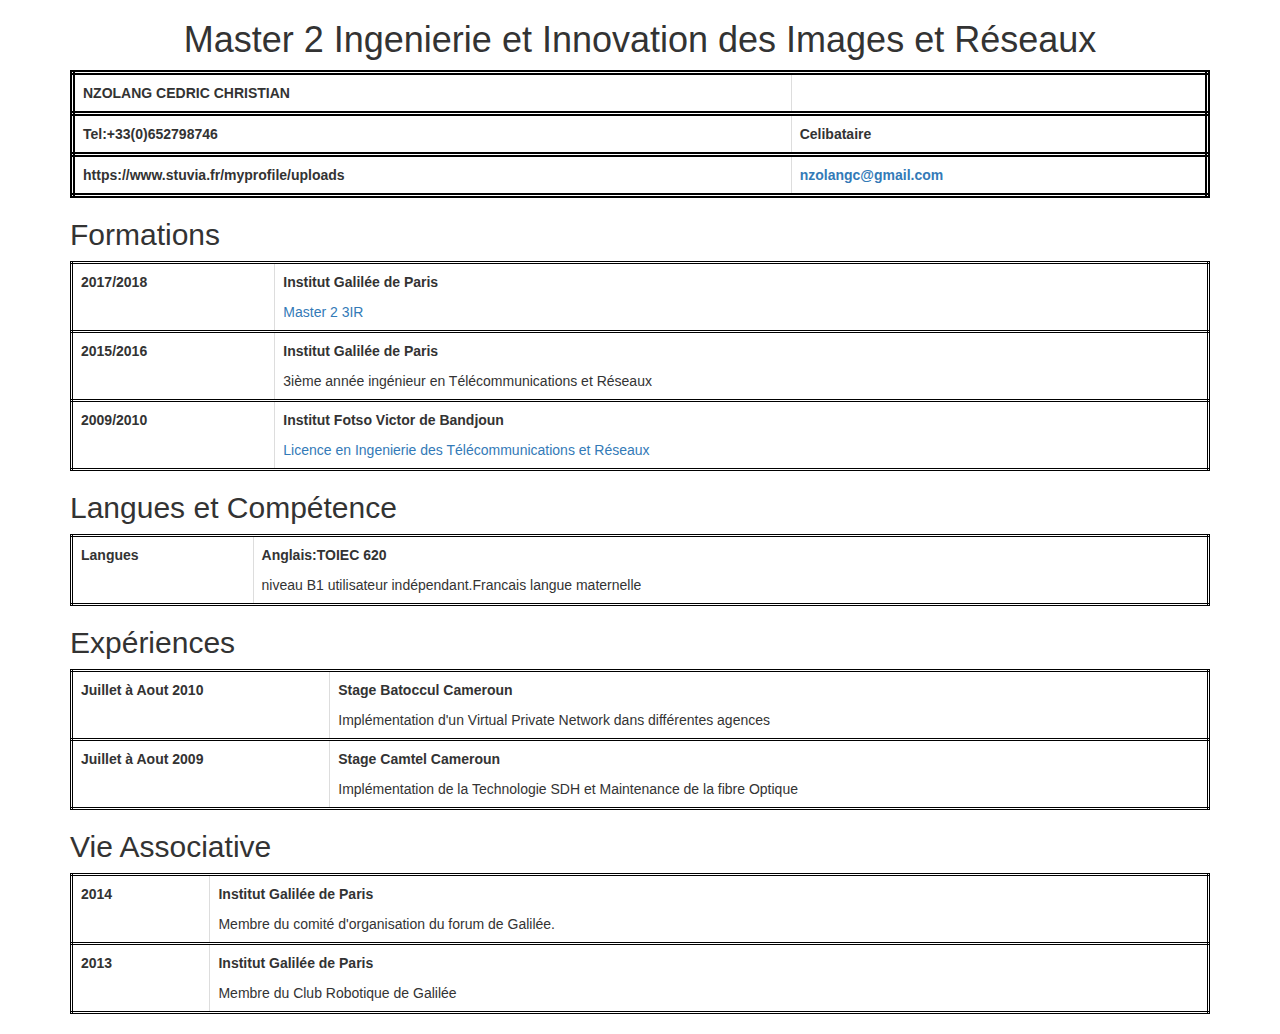
<file: tp1/Index.html>
<!DOCTYPE html>
<html lang="en">
<head>
  <title>CV NZOLANG</title>
  <meta charset="utf-8">
  <meta name="viewport" content="width=device-width, initial-scale=1">
  <link rel="stylesheet" href="https://maxcdn.bootstrapcdn.com/bootstrap/3.3.7/css/bootstrap.min.css">
  <script src="https://ajax.googleapis.com/ajax/libs/jquery/3.2.1/jquery.min.js"></script>
  <script src="https://maxcdn.bootstrapcdn.com/bootstrap/3.3.7/js/bootstrap.min.js"></script>
    <link rel="stylesheet" href="CV.css">
  
</head>
<body>

<div class="container">
  <center><h1>Master 2 Ingenierie et Innovation des Images et Réseaux </h1></center>
    

<div class="tab1">	
  <table class="table table-bordered" >
    <thead>
      <tr>
        <th>NZOLANG CEDRIC CHRISTIAN</th>
        <th></th>
      </tr>
    </thead>
	
	<thead>
      <tr>
        <th>Tel:+33(0)652798746</th>
        <th> Celibataire</th>
      </tr>
    </thead>
</div>	


	<thead>
      <tr>
        <th>https://www.stuvia.fr/myprofile/uploads</th>
        <th> <a href="http://gmail.com">nzolangc@gmail.com</a></th>
      </tr>
    </thead>
  </table>
  
   <h2>Formations</h2>
  <table class="table table-bordered">
  <tbody>
      <tr>
        <td border="1px">
		<b>2017/2018</b>
		</td>
        <td>
		<p><b>Institut Galilée de Paris</b></p>
<a href="https://galilee.univ-paris13.fr/">Master 2 3IR</a>
		</td>
        
      </tr>
	  
      <tr>
        <td>
		<b>2015/2016</b>
		</td>
		<td>
		<p><b>Institut Galilée de Paris</b></p>
		3ième année ingénieur en Télécommunications et Réseaux</a>
		</td> 
      </tr>
	  
      <tr>
        <td>
		 <b>2009/2010</b>
		</td>
        <td>
		<p><b>Institut Fotso Victor de Bandjoun</b></p>
<a href="https://galilee.univ-paris13.fr/">Licence<a> en Ingenierie des Télécommunications et Réseaux
		</td>
      </tr>
    </tbody>
 </table>
 
 
  <h2>Langues et Compétence</h2>
  <table class="table table-bordered">
  <tbody>
      <tr>
        <td><b>Langues</b></td>
        <td>
		<p><b>Anglais:TOIEC 620</b></p>	
        niveau B1 utilisateur indépendant.Francais langue maternelle		
		</td>
      </tr>
	 
    </tbody>
 </table>
 
 
  <h2>Expériences</h2>
  <table class="table table-bordered">
  <tbody>
  
  
      <tr>
        <td>
		<b>Juillet à Aout 2010</b>
		</td>
        <td>
		<p><b>Stage Batoccul Cameroun</b></p>
		Implémentation d'un Virtual Private Network dans différentes agences
		</td> 
      </tr>
  
      <tr>
        <td>
		<b>Juillet à Aout 2009</b>
		</td>
        <td>
	<p><b>Stage Camtel Cameroun</b></p>
	Implémentation de la Technologie SDH et Maintenance de la fibre Optique
		</td>
      </tr>
	  
      
	  
    </tbody>
 </table>
  
  
  <h2>Vie Associative</h2>
  <table class="table table-bordered">
  <tbody>
      <tr>
        <td>
		<b>2014</b>
		</td>
        <td>
		<p><b>Institut Galilée de Paris</b></p>
		Membre du comité d'organisation du forum de Galilée.
		</td>
        
      </tr>
	  
      <tr>
        <td>
		<b>2013</b>
		</td>
        <td>
		<p><b>Institut Galilée de Paris</b></p>
		Membre du Club Robotique de Galilée
		</td> 
      </tr>
    </tbody>
 </table>
  
</div>

</body>
</html>
</file>
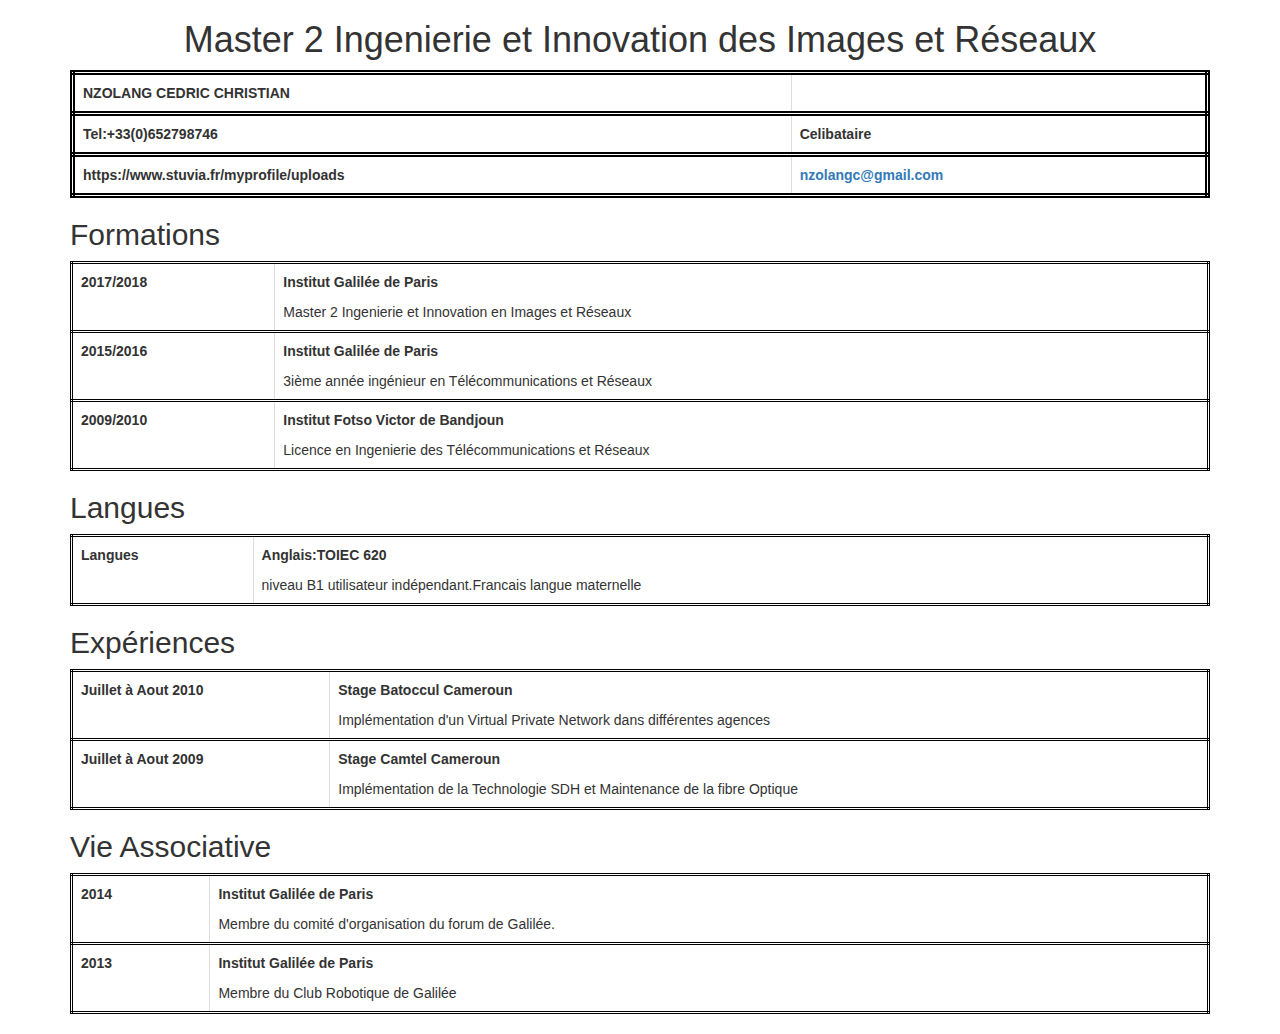
<file: tp1/CV.html>
<!DOCTYPE html>
<html lang="en">
<head>
  <title>CV NZOLANG</title>
  <meta charset="utf-8">
  <meta name="viewport" content="width=device-width, initial-scale=1">
  <link rel="stylesheet" href="https://maxcdn.bootstrapcdn.com/bootstrap/3.3.7/css/bootstrap.min.css">
  <script src="https://ajax.googleapis.com/ajax/libs/jquery/3.2.1/jquery.min.js"></script>
  <script src="https://maxcdn.bootstrapcdn.com/bootstrap/3.3.7/js/bootstrap.min.js"></script>
    <link rel="stylesheet" href="CV.css">
  
</head>
<body>

<div class="container">
  <center><h1>Master 2 Ingenierie et Innovation des Images et Réseaux </h1></center>
    

<div class="tab1">	
  <table class="table table-bordered" >
    <thead>
      <tr>
        <th>NZOLANG CEDRIC CHRISTIAN</th>
        <th></th>
      </tr>
    </thead>
	
	<thead>
      <tr>
        <th>Tel:+33(0)652798746</th>
        <th> Celibataire</th>
      </tr>
    </thead>
</div>	


	<thead>
      <tr>
        <th>https://www.stuvia.fr/myprofile/uploads</th>
        <th> <a href="http://gmail.com">nzolangc@gmail.com</a></th>
      </tr>
    </thead>
  </table>
  
   <h2>Formations</h2>
  <table class="table table-bordered">
  <tbody>
      <tr>
        <td border="1px">
		<b>2017/2018</b>
		</td>
        <td>
		<p><b>Institut Galilée de Paris</b></p>
		Master 2 Ingenierie et Innovation en Images et Réseaux
		</td>
        
      </tr>
	  
      <tr>
        <td>
		<b>2015/2016</b>
		</td>
		<td>
		<p><b>Institut Galilée de Paris</b></p>
		3ième année ingénieur en Télécommunications et Réseaux</a>
		</td> 
      </tr>
	  
      <tr>
        <td>
		 <b>2009/2010</b>
		</td>
        <td>
		<p><b>Institut Fotso Victor de Bandjoun</b></p>
		Licence en Ingenierie des Télécommunications et Réseaux
		</td>
      </tr>
    </tbody>
 </table>
 
 
  <h2>Langues</h2>
  <table class="table table-bordered">
  <tbody>
      <tr>
        <td><b>Langues</b></td>
        <td>
		<p><b>Anglais:TOIEC 620</b></p>	
        niveau B1 utilisateur indépendant.Francais langue maternelle		
		</td>
      </tr>
	 
    </tbody>
 </table>
 
 
  <h2>Expériences</h2>
  <table class="table table-bordered">
  <tbody>
  
  
      <tr>
        <td>
		<b>Juillet à Aout 2010</b>
		</td>
        <td>
		<p><b>Stage Batoccul Cameroun</b></p>
		Implémentation d'un Virtual Private Network dans différentes agences
		</td> 
      </tr>
  
      <tr>
        <td>
		<b>Juillet à Aout 2009</b>
		</td>
        <td>
	<p><b>Stage Camtel Cameroun</b></p>
	Implémentation de la Technologie SDH et Maintenance de la fibre Optique
		</td>
      </tr>
	  
      
	  
    </tbody>
 </table>
  
  
  <h2>Vie Associative</h2>
  <table class="table table-bordered">
  <tbody>
      <tr>
        <td>
		<b>2014</b>
		</td>
        <td>
		<p><b>Institut Galilée de Paris</b></p>
		Membre du comité d'organisation du forum de Galilée.
		</td>
        
      </tr>
	  
      <tr>
        <td>
		<b>2013</b>
		</td>
        <td>
		<p><b>Institut Galilée de Paris</b></p>
		Membre du Club Robotique de Galilée
		</td> 
      </tr>
    </tbody>
 </table>
  
</div>

</body>
</html>
</file>
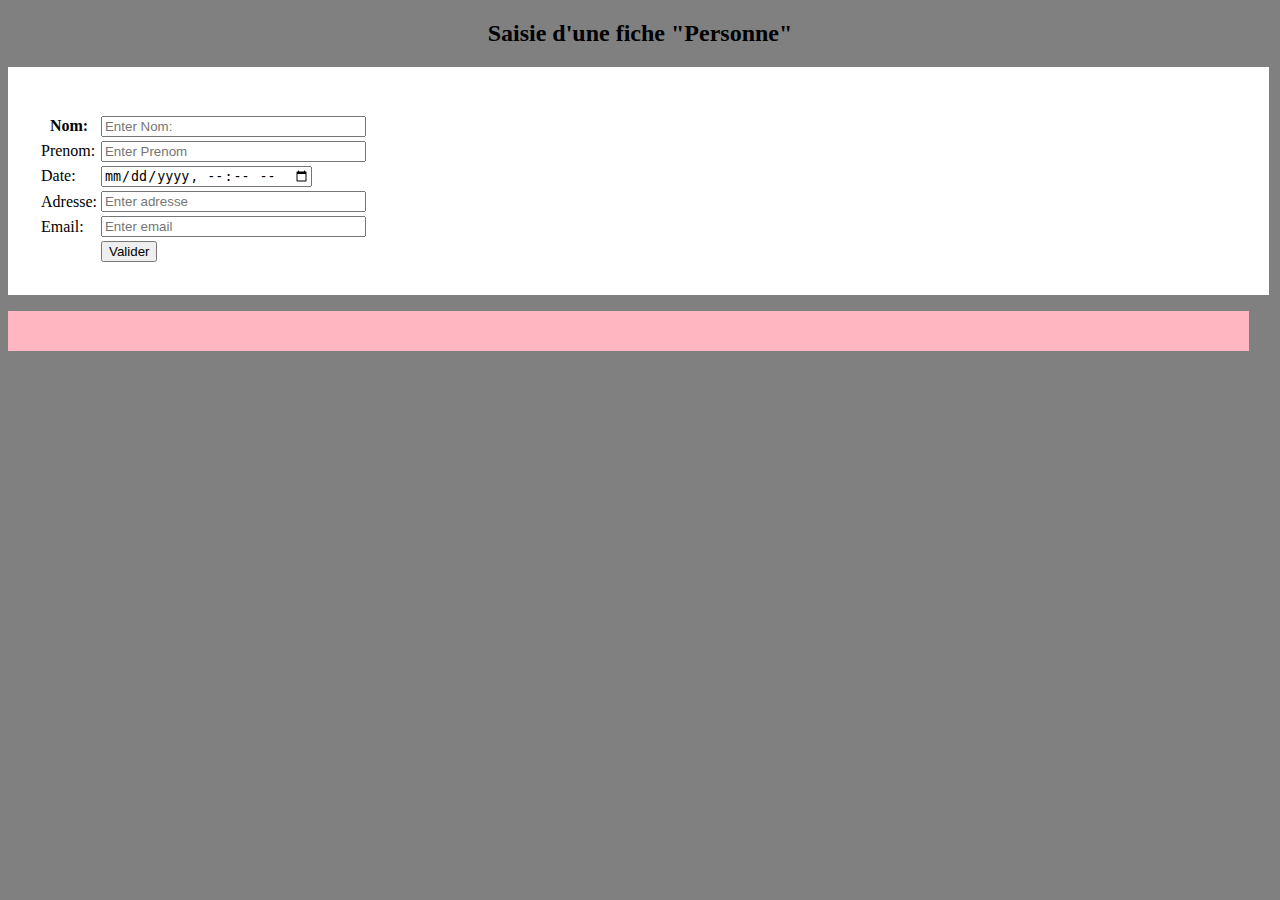
<file: tp2/Formulaire.html>
<!DOCTYPE html>
<html lang="en">
<head>
  <title>Formulaire</title>
  <meta charset="utf-8">
 
  <meta name="viewport" content="width=device-width, initial-scale=1">
 <script type="text/javascript" src="formulaire.js"></script>
</head>
<style>
.container
 {
	
	background-color: white;
	width:95%;
	  padding : 30px;
	
	
}
body
{
	
	background-color: gray;
	
}
#error
{
    background-color : #ffb6c1;
    padding : 20px;
    border-bottom-color: red;
	width:95%;
}
</style>
<body>

<center><h2>Saisie d'une fiche "Personne"</h2></center>

<div class="container">
 
  
  <form  class="form-horizontal" id="frm1" action="Formulaire.html">
   
	
	
	 <table>
   
   
	   <p>
	   <tr>
       <th><label class="control-label col-sm-2" >Nom:</label></th>
	   <th><input type="text" class="form-control" id="nom" placeholder="Enter Nom:" name="nom" maxlength="50" size="30"></th>
       </tr>
	   </p>     
	
	<tr>
	<p>
     <div class ="form-group">
    <td>  <label class="control-label col-sm-2" >Prenom:</label> </td>
	  <td><input type="text" class="form-control" id="Prenom" placeholder="Enter Prenom" name="Prenom" maxlength="50" size="30"></td>
      
    </div>
	</p>
    </tr>
	
	 <tr>
	 <p>
	 <div class="form-group">
      <td><label class="control-label col-sm-2" >Date:</label></td>
	  <td> <input type="datetime-local" class="form-control" id="date" placeholder="Enter date" name="date" maxlength="50" size="30"></td>
      
    </div>
	</p>
	 </tr>
	
	 <tr>
	 <p>
    <div class="form-group">
     <td> <label class="control-label col-sm-2" for="pwd">Adresse:</label></td>
	  <td><input type="text" class="form-control" id="adresse" placeholder="Enter adresse" name="adresse" maxlength="50" size="30"></td>
      <div class="col-sm-10">          
      </div>
    </div>
	 </p>
	</tr>
	
    
	<tr>
	 <p>
    <div class="form-group">
      <td><label class="control-label col-sm-2" for="email">Email:</label></td>
	  <td><input type="email" class="form-control" id="email" placeholder="Enter email" name="email" maxlength="50" size="30"></td>
      <div class="col-sm-10">
        
      </div>
    </div>
    </p>
	</tr>
    
   
    
    
     <tr>
	 <td>  </td>
        <td><button type="submit" class="btn btn-default"  onclick="validation()" value="Valider">Valider</button></td>
      </tr>
    
	
 </table>
  </form>
 
 
</div>


</p>
<p>
 <div align="center" id="error">  </div>
</p>

</body>
</html>
</file>
<file: tp1/CV.css>
tr{

    border: 3px black double;

    }

th{

    border: 3px black double;

    }

boby{
	background-color: gray;
    }
	
	table{
	background-color: white;
    }
	
td{

      border: 3px black double;

  }
	
thead{

    border: 5px black double;

    }
	
a:hover
{
	color:red
}	
	
tbody{

    border: 3px black double;

    }
</file>
